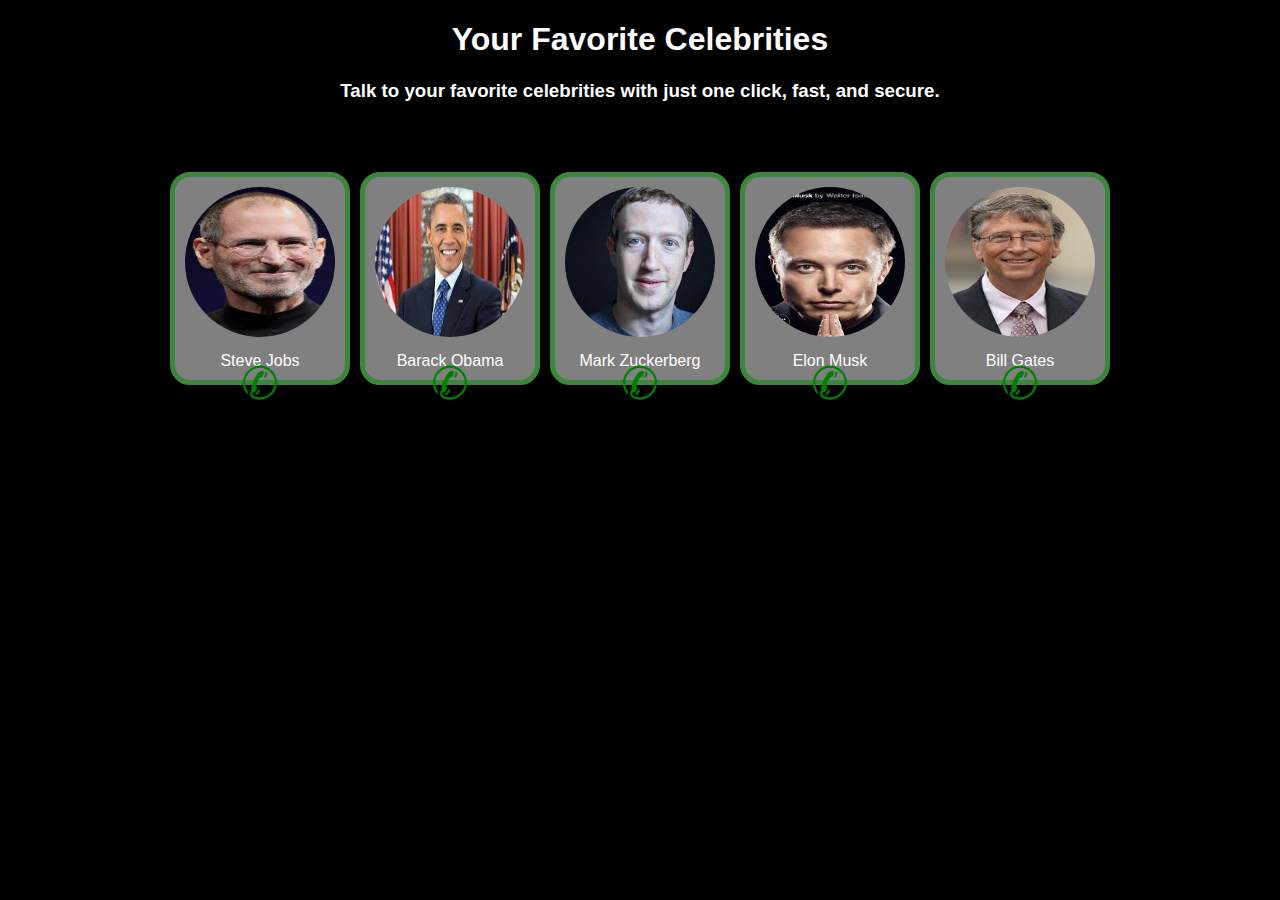
<file: templates/home.html>
<!DOCTYPE html>
<html>
<head>
    <link rel="stylesheet" href="https://cdnjs.cloudflare.com/ajax/libs/font-awesome/4.7.0/css/font-awesome.min.css">
    <style>
        body {
            background-color: black; /* Set the background of the entire page to black */
            color: white; /* Set text color to white for better visibility */
            font-family: Arial, sans-serif; /* Set font family */
        }
        .celebrity-grid {
            display: flex;
            flex-wrap: wrap;
            justify-content: center;
            gap: 10px;
            padding: 20px;
            position: relative; /* Set position to relative */
        }
        .celebrity {
            cursor: pointer;
            text-align: center;
            border: 1px solid #ccc;
            border-radius: 5px;
            padding: 10px;
            background-color: grey;
            display: flex;
            flex-direction: column; /* Arrange the content in a column */
            align-items: center; /* Center align items */
            justify-content: center; /* Center align vertically */
            position: relative; /* Set position to relative */
            border: 5px solid rgb(59, 135, 59); /* Add green border */
            border-radius: 20px; /* Add border radius */
        }
        .celebrity img {
            width: 150px; /* Adjust as needed */
            height: 150px; /* Adjust as needed */
            border-radius: 50%;
            margin-bottom: 15px;
        }
        .phone-icon {
            position: absolute; /* Set position to absolute */
            bottom: -30px; /* Adjust as needed */
            left: 50%;
            transform: translateX(-50%);
            font-size: 24px;
            color: green;
            font-size:45px;
        }               
        h1, h3 {
            text-align: center;
        }
        h3{
            font-family: 'Franklin Gothic Medium', 'Arial Narrow', Arial, sans-serif;
            margin-bottom: 50px;
        }
    </style>
</head>
<body>
    <h1>Your Favorite Celebrities</h1>
    <h3>Talk to your favorite celebrities with just one click, fast, and secure.</h3>
    <div class="celebrity-grid">
        <div class="celebrity" id="jobs">
            <img src="[data-uri]" alt="Steve Jobs">
            Steve Jobs
            <span class="phone-icon">&#9990;</span>
        </div>
        <div class="celebrity" id="obama">
            <img src="[data-uri]" alt="Barack Obama">
            Barack Obama
            <span class="phone-icon">&#9990;</span>
        </div>
        <div class="celebrity" id="zuckerberg">
            <img src="[data-uri]" alt="Mark Zuckerberg">
            Mark Zuckerberg
            <span class="phone-icon">&#9990;</span>
        </div>
        <div class="celebrity" id="musk">
            <img src="[data-uri]" alt="Elon Musk">
            Elon Musk
            <span class="phone-icon">&#9990;</span>
        </div>
        <div class="celebrity" id="gates">
            <img src="[data-uri]" alt="Bill Gates">
            Bill Gates
            <span class="phone-icon">&#9990;</span>
        </div>
    </div>
    <script>
        const celebrities = document.querySelectorAll('.celebrity');
    
        celebrities.forEach(celebrity => {
            celebrity.addEventListener('click', function() {
                if (this.id === 'jobs') {
                    window.location.href = '/talk_to_steve?start_countdown=true' // Redirect to index.html
                } else {
                    const comingSoonPage = `
                        <div class="popup" style="position: fixed; top: 0; left: 0; width: 100%; height: 100%; background: rgba(0, 0, 0, 0.5); display: flex; justify-content: center; align-items: center;">
                            <div style="background: grey; padding: 20px; border-radius: 5px; text-align: center; position: relative;">
                                <span style="position: absolute; top: 5px; right: 5px; cursor: pointer;" onclick="closePopup()">X</span>
                                <h2>Coming Soon!</h2>
                                <p>This celebrity's page is not available yet. Please check back later.</p>
                            </div>
                        </div>
                    `;
                    document.body.insertAdjacentHTML('beforeend', comingSoonPage);
                }
            });
        });
    
        function closePopup() {
            const popup = document.querySelector('.popup');
            popup.remove();
        }
    </script>     
</body>
</html>
</file>
